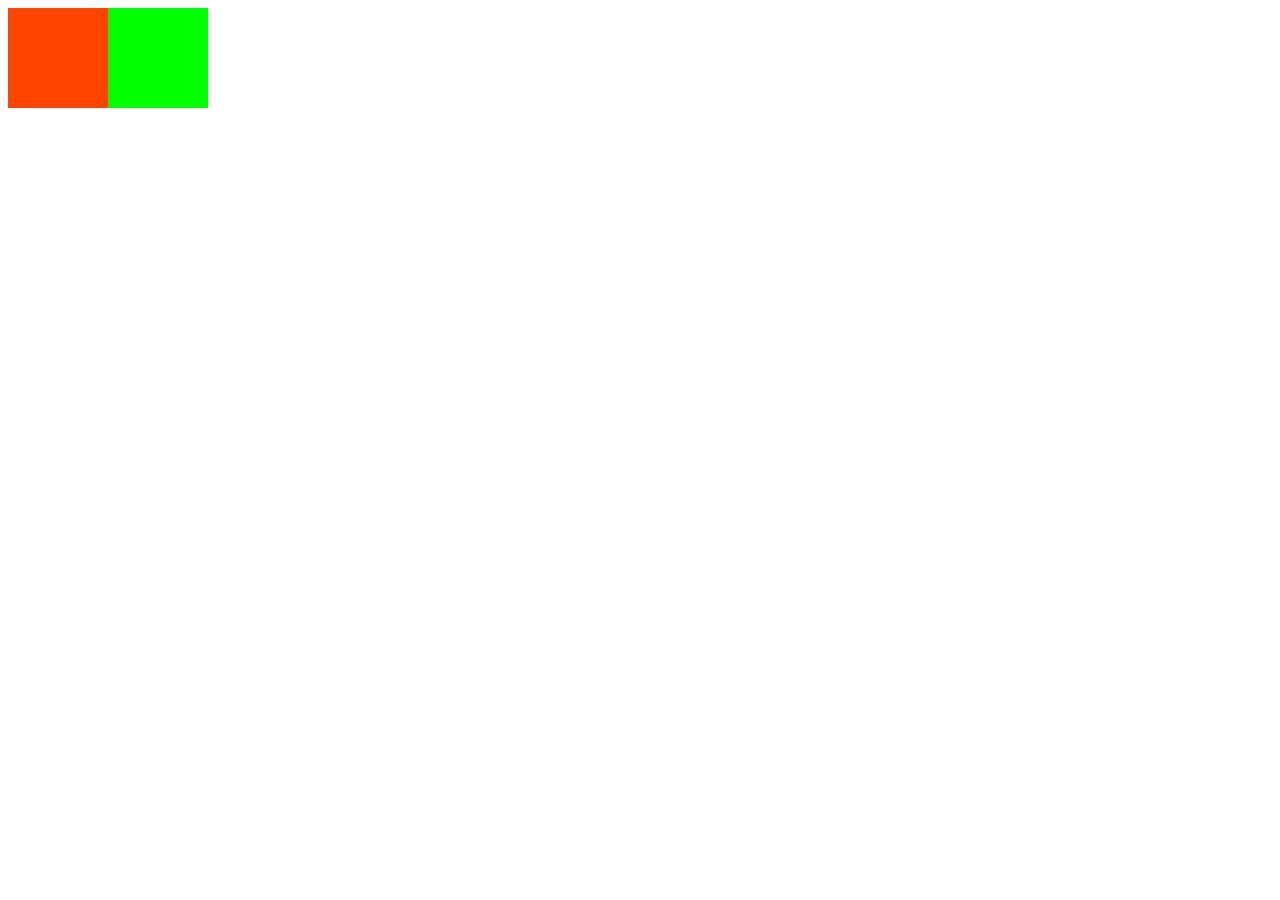
<file: 01-行内块的问题.html>
<!DOCTYPE html>
<html lang="en">

<head>
    <meta charset="UTF-8">
    <title>Document</title>
    <style>
    .box {
        width: 200px;
        height: 100px;
       display: flex;
    }
    
    .left {
        width: 100px;
        height: 100px;
        background-color: #f40;
    }
    
    .right {
        width: 100px;
        height: 100px;
        background-color: #0f0;
    }
    </style>
</head>

<body>
    <div class="box">
        <div class="left"></div>
        <div class="right"></div>
    </div>
</body>

</html>
</file>
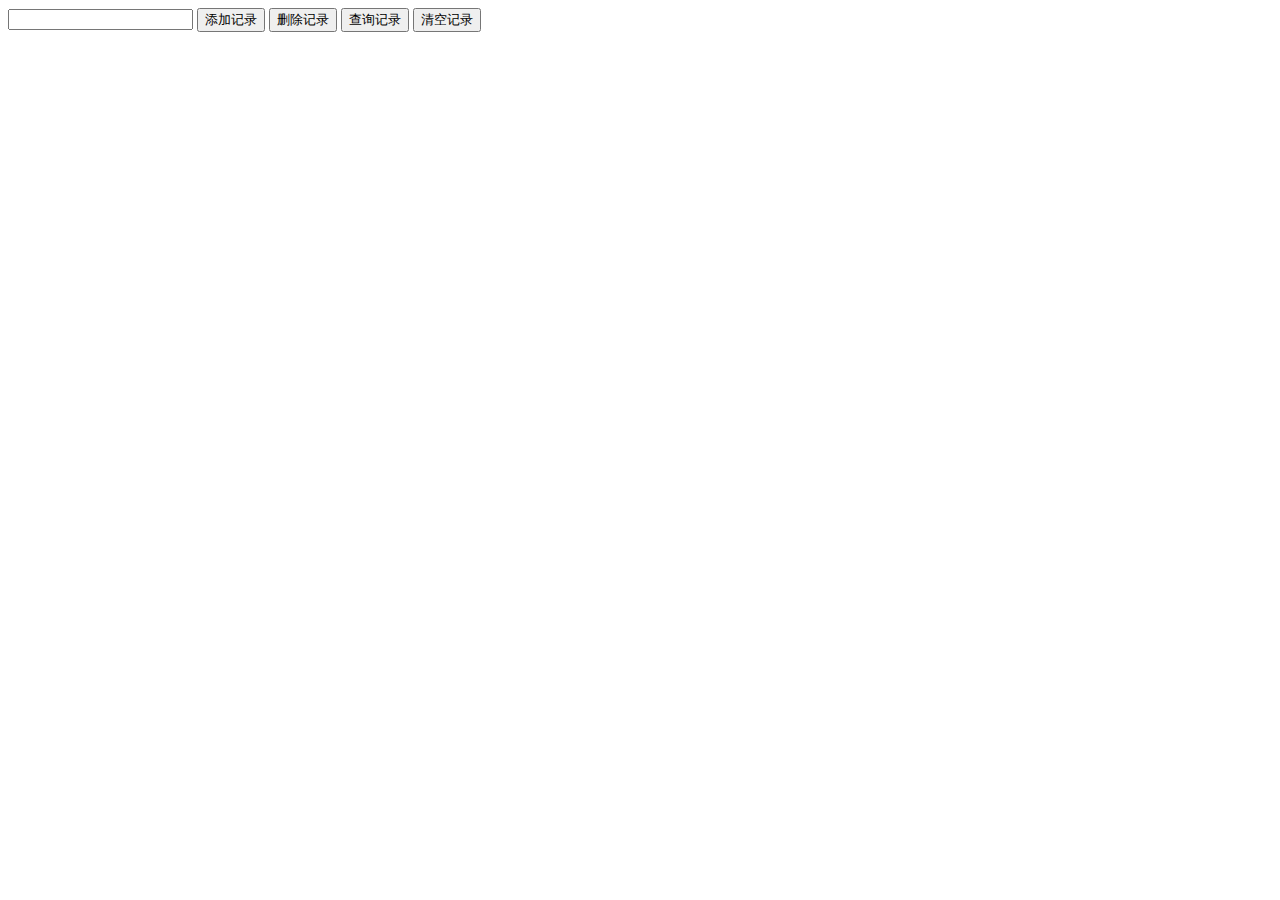
<file: 03-本地存储的使用.html>
<!DOCTYPE html>
<html lang="en">

<head>
    <meta charset="UTF-8">
    <title>Document</title>
</head>

<body>
    <input type="text" class="search-input">
    <button type="button" class="add">添加记录</button>
    <button type="button" class="delete">删除记录</button>
    <button type="button" class="query">查询记录</button>
    <button type="button" class="clear">清空记录</button>
    <script src="public/m/lib/zepto/zepto.min.js"></script>
    <script>
    var add = $('.add');
    var btnDelete = $('.delete');
    var query = $('.query');
    var clear = $('.clear');
    
    add.on('click',function () {
    		// 1. 获取本地存储对象 localStorage
    		// 2. 调用存储对象的 设置值的方法 setItem('键',值)
    		var search = $('.search-input').val();
    		// 为了在之前存储的值后面加先获取本地存储的值  转成数组 
    		// JSON.parse 把JSON字符串转成JS对象或者数组 
    		// || [] 判断前面如果有值就使用前面的数组 没有值就使用后面空数组
    		var arr = JSON.parse(localStorage.getItem('history')) || [];
    		console.log(arr);
    		arr.push(search);
    		console.log(arr);
    		// 因为本地存储要求存储字符串所以需要把数组转成字符串存储进去 JSON.stringify把数组对象转成JSON字符串
    		localStorage.setItem('history',JSON.stringify(arr));
    });

    </script>
</body>

</html>
</file>
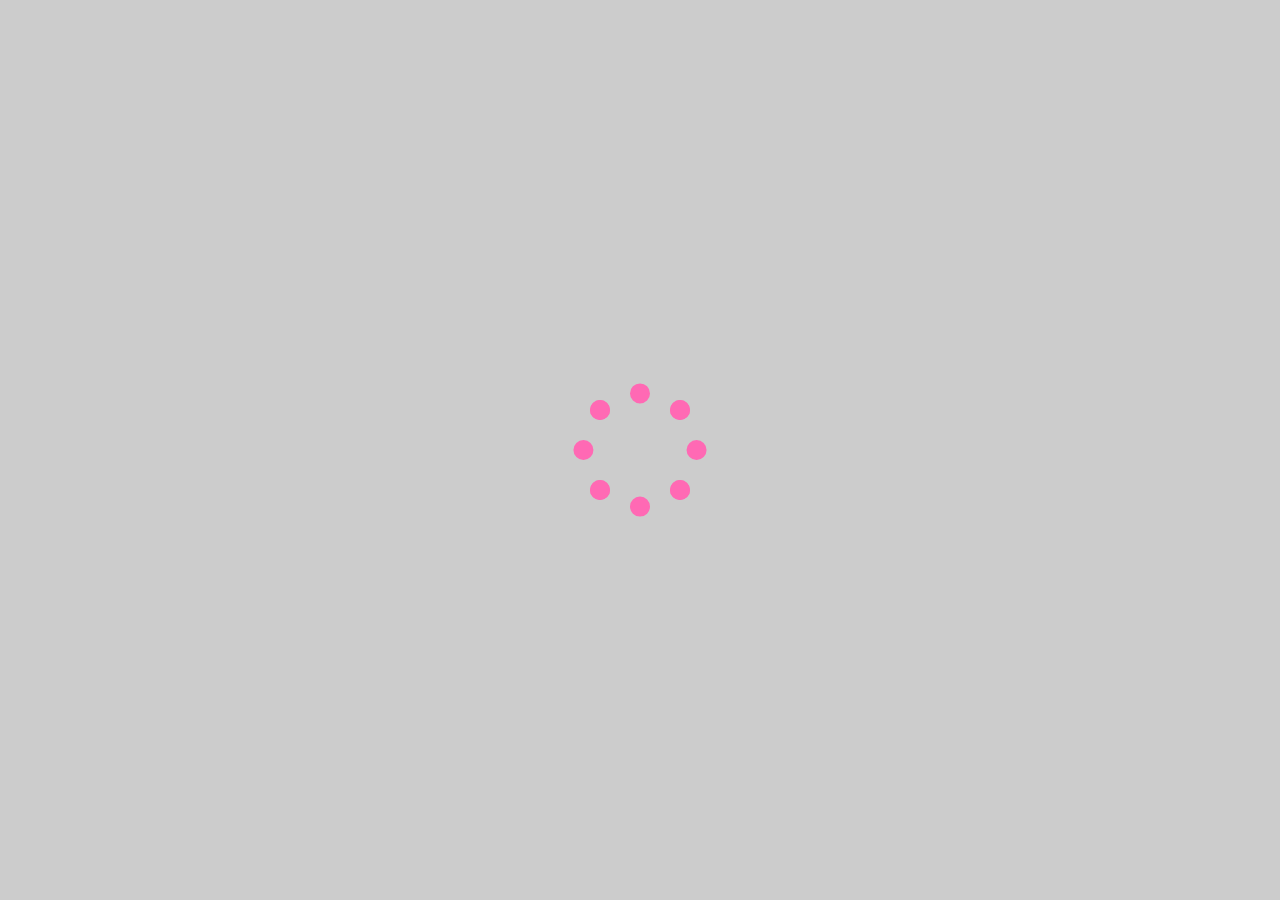
<file: 06-loading动画.html>
<!DOCTYPE html>
<html lang="en">

<head>
    <meta charset="UTF-8">
    <title>Document</title>
    <style>
    *{
    	margin: 0px;
    	padding: 0px;
    }
    .mask{
    	position: fixed;
    	width: 100vw;
    	height: 100vh;
    	background-color: #ccc;
    	left: 0;
    	top: 0;
    }
    .spinner {        
        width: 100px;
        height: 100px;
        position: relative;
        left: 50%;
        top: 50%;
        transform:translate(-50%,-50%);
    }
    
    .container1 > div,
    .container2 > div,
    .container3 > div {
        width: 20px;
        height: 20px;
        background-color: hotpink;
        border-radius: 100%;
        position: absolute;
        animation: bouncedelay 2s infinite ease-in-out;
        animation-fill-mode: both;
    }
    
    .spinner .spinner-container {
        position: absolute;
        width: 100%;
        height: 100%;
    }
    
    .container2 {
        transform: rotateZ(45deg);
    }
    
    .container3 {
        transform: rotateZ(90deg);
    }
    
    .circle1 {
        top: 0;
        left: 0;
    }
    
    .circle2 {
        top: 0;
        right: 0;
    }
    
    .circle3 {
        right: 0;
        bottom: 0;
    }
    
    .circle4 {
        left: 0;
        bottom: 0;
    }
    
    .container2 .circle1 {
        animation-delay: -2s;
    }
    
    .container3 .circle1 {
        animation-delay: -1.8s;
    }
    
    .container1 .circle2 {
        animation-delay: -1.6s;
    }
    
    .container2 .circle2 {
        animation-delay: -1.4s;
    }
    
    .container3 .circle2 {
        animation-delay: -1.2s;
    }
    
    .container1 .circle3 {
        animation-delay: -1.0s;
    }
    
    .container2 .circle3 {
        animation-delay: -0.8s;
    }
    
    .container3 .circle3 {
        animation-delay: -0.6s;
    }
    
    .container1 .circle4 {
        animation-delay: -0.4s;
    }
    
    .container2 .circle4 {
        animation-delay: -0.2s;
    }
    
    .container3 .circle4 {
        animation-delay: -0s;
    }
    
    @keyframes bouncedelay {
        0%,
        80%,
        100% {
            transform: scale(0.0);
        }
        40% {
            transform: scale(1.0);
        }
    }
    </style>
</head>

<body>
	 <!-- mask遮罩层 -->
    <div class="mask">
        <div class="spinner">
            <div class="spinner-container container1">
                <div class="circle1"></div>
                <div class="circle2"></div>
                <div class="circle3"></div>
                <div class="circle4"></div>
            </div>
            <div class="spinner-container container2">
                <div class="circle1"></div>
                <div class="circle2"></div>
                <div class="circle3"></div>
                <div class="circle4"></div>
            </div>
            <div class="spinner-container container3">
                <div class="circle1"></div>
                <div class="circle2"></div>
                <div class="circle3"></div>
                <div class="circle4"></div>
            </div>
        </div>
    </div>
</body>

</html>
</file>
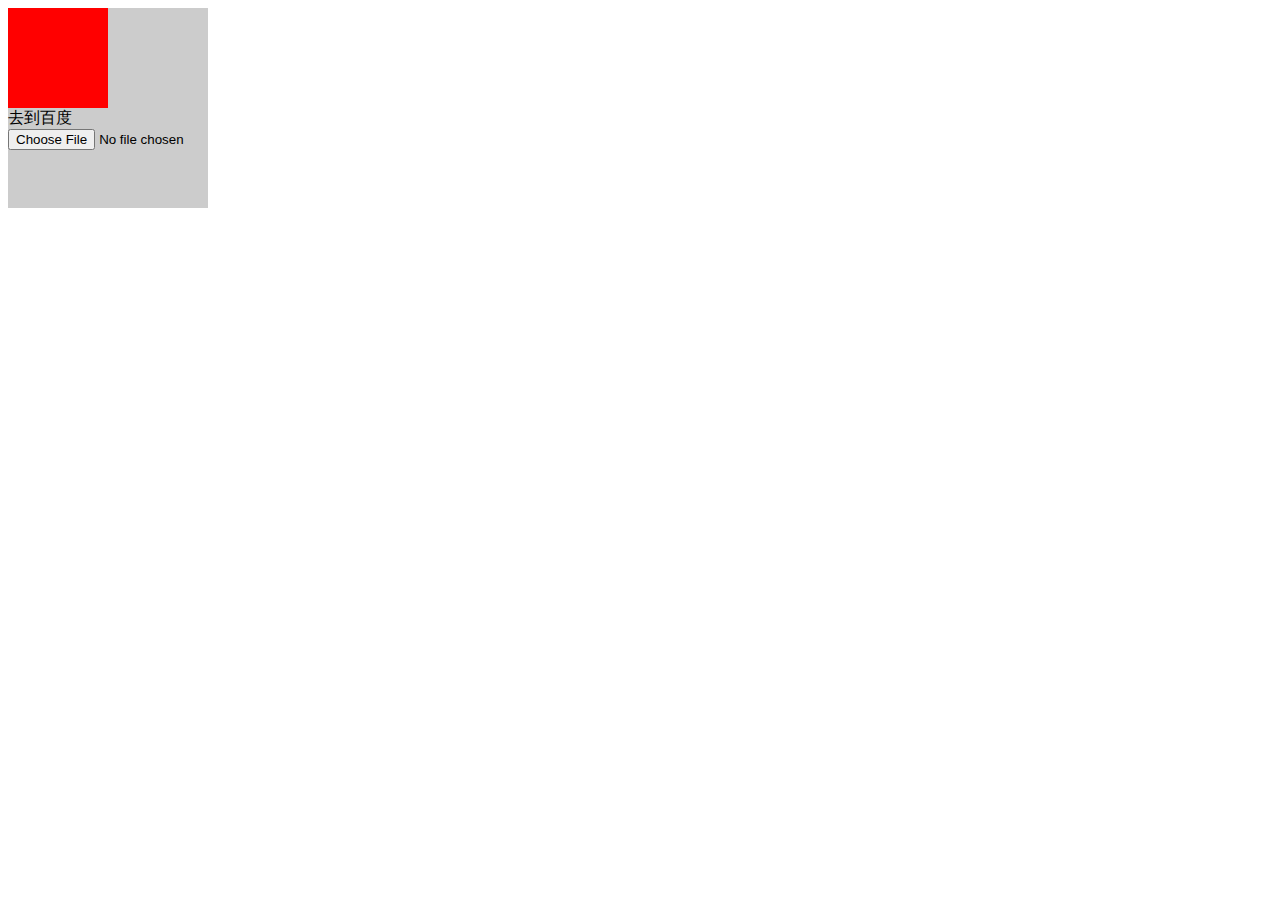
<file: 07-点透事件.html>
<!DOCTYPE html>
<html lang="en">

<head>
    <meta charset="UTF-8">
    <meta name="viewport" content="width=device-width, user-scalable=no, initial-scale=1.0, maximum-scale=1.0, minimum-scale=1.0">
    <title>Document</title>
    <style>
    .box {
        width: 200px;
        height: 200px;
        background: #ccc;
    }
    
    .inner {
        width: 100px;
        height: 100px;
        background-color: red;
    }
    </style>
</head>

<body>
    <!-- 穿透事件的原因： 有两种事件 tap  和 click   click比tap慢的  触发完了tap之后还会触发click事件 -->
    <div class="box">
        <div class="inner"></div>
        <a>去到百度</a>
        <input type="file" name="">
    </div>
    <script src="public/m/lib/zepto/zepto.min.js"></script>
    <script>
    // var box = document.querySelector('.box');
    // box.addEventListener('click', function() {
    //     console.log('box');
    // });

    // var inner = document.querySelector('.inner');
    // // 如果都是click事件就不会有问题 
    // // 我是click阻止了click的冒泡  父元素click不会触发
    // // inner.addEventListener('click', function(e) {
    // //     console.log('inner');
    // //     e.stopPropagation();
    // // });
    // // 使用touchstart事件 你阻止的touchstart的冒泡  父元素click还是会被触发
    // inner.addEventListener('touchstart', function(e) {
    //     console.log('touchstart');
    //     e.stopPropagation();
    // });
    // var a = document.querySelector('a');
    // a.addEventListener('touchstart', function(e) {
    //     location = 'https://www.jd.com/';
    //     // 阻止默认行为
    //     e.preventDefault();
    // });


    var box = $('.box');
    var body = document.querySelector('body');
    $(body).on('click', '.box', function(e) {
        console.log('box');
    });

    var inner = $('.inner');
    // 如果都是click事件就不会有问题 
    // 我是click阻止了click的冒泡  父元素click不会触发
    // inner.addEventListener('click', function(e) {
    //     console.log('inner');
    //     e.stopPropagation();
    // });
    // 使用touchstart事件 你阻止的touchstart的冒泡  父元素click还是会被触发
    $(body).on('click', '.inner', function(e) {
        console.log(e);
        e.stopImmediatePropagation()
    });
    </script>
</body>

</html>
</file>
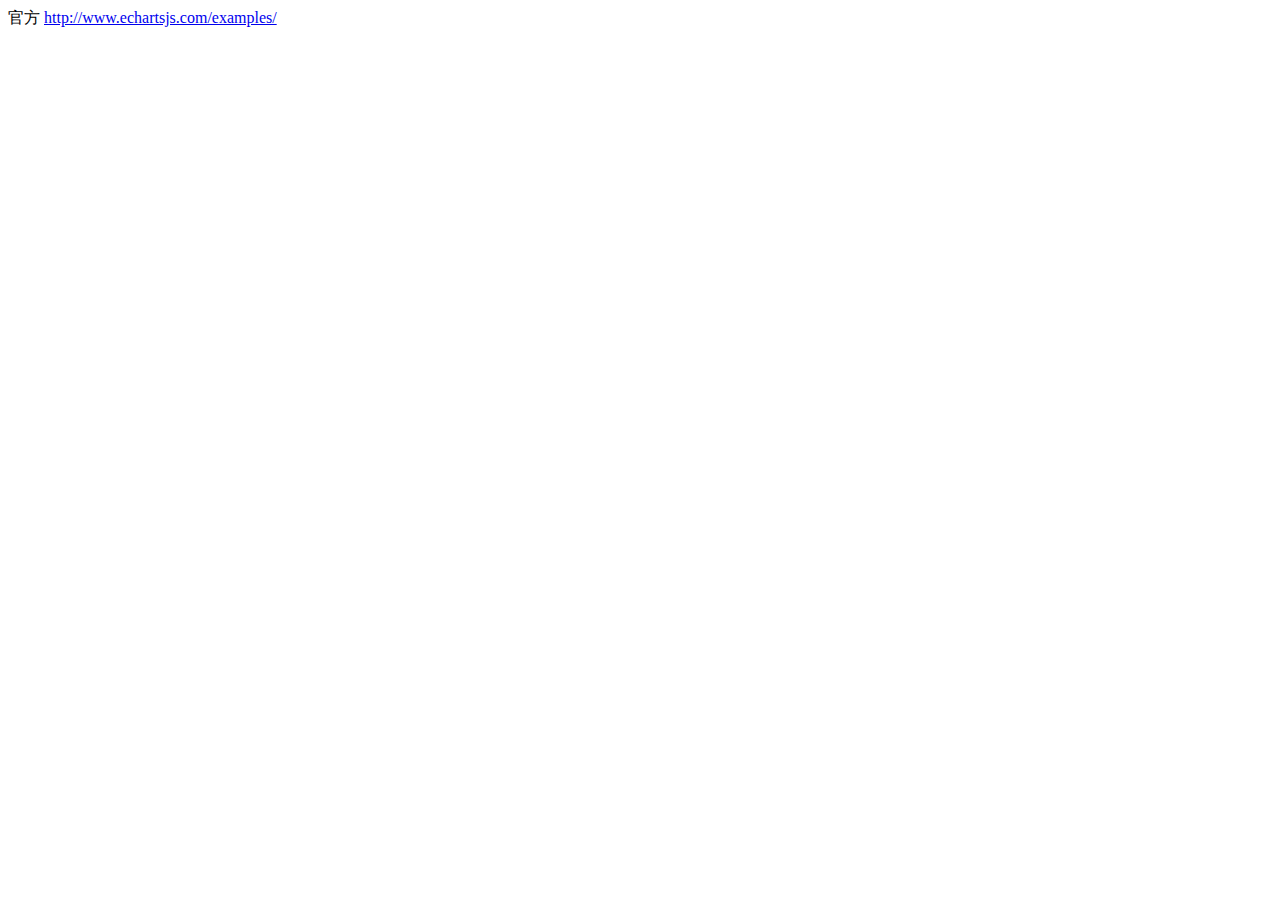
<file: 08-数据可视化echarts.html>
<!DOCTYPE html>
<html lang="en">

<head>
    <meta charset="UTF-8">
    <title>Document</title>
</head>

<body>
    官方 <a href="http://www.echartsjs.com/examples/">http://www.echartsjs.com/examples/</a>
    <!-- 2. 写结构 就是一个容器 用来显示图表的容器 -->
    <!-- 为 ECharts 准备一个具备大小（宽高）的 DOM -->
    <div id="main" style="width: 600px;height:400px;"></div>
    <!-- 1. 引包 -->
    <!-- <script src="https://cdn.bootcss.com/echarts/3.4.0/echarts.js"></script> -->
    <script type="text/javascript" src="http://echarts.baidu.com/gallery/vendors/echarts/echarts.min.js"></script>
    <script type="text/javascript">
    // 3. 初始化
    // 基于准备好的dom，初始化echarts实例
    var myChart = echarts.init(document.querySelector('#main'));
    var users = {
        "page": 1,
        "size": 100,
        "total": 65,
        "rows": [{
            "id": 1,
            "username": "itcast",
            "password": "lueSGJZetyySpUndWjMBEg==",
            "mobile": "15102324243",
            "isDelete": 0
        }, {
            "id": 2,
            "username": "itcast1",
            "password": "lueSGJZetyySpUndWjMBEg==",
            "mobile": "13333333333",
            "isDelete": 0
        }, {
            "id": 3,
            "username": "老师NB",
            "password": "lueSGJZetyySpUndWjMBEg==",
            "mobile": "13333333334",
            "isDelete": 0
        }, {
            "id": 4,
            "username": "维维爱你",
            "password": "lueSGJZetyySpUndWjMBEg==",
            "mobile": "13333333345",
            "isDelete": 0
        }, {
            "id": 5,
            "username": "555",
            "password": "Fd4hxnCufD9vPx83ApMDyQ==",
            "mobile": "15555515554",
            "isDelete": 0
        }, {
            "id": 6,
            "username": "郑大佬",
            "password": "lueSGJZetyySpUndWjMBEg==",
            "mobile": "15867898877",
            "isDelete": 0
        }, {
            "id": 7,
            "username": "你还没有女朋友",
            "password": "lueSGJZetyySpUndWjMBEg==",
            "mobile": "13564579842",
            "isDelete": 0
        }, {
            "id": 8,
            "username": "黑猫警长",
            "password": "4QrcOUm6Wau+VuBX8g+IPg==",
            "mobile": "15454525231",
            "isDelete": 0
        }, {
            "id": 9,
            "username": "渣渣灰",
            "password": "83nq88gxsE3hU0adG+w0Xg==",
            "mobile": "13366666666",
            "isDelete": 0
        }, {
            "id": 10,
            "username": "渣渣霸",
            "password": "lueSGJZetyySpUndWjMBEg==",
            "mobile": "13333355555",
            "isDelete": 0
        }, {
            "id": 11,
            "username": "",
            "password": "lueSGJZetyySpUndWjMBEg==",
            "mobile": "13111111111",
            "isDelete": 0
        }, {
            "id": 12,
            "username": "ha",
            "password": "ICy5YqxZB1uWSwcVLSNLcA==",
            "mobile": "18888888888",
            "isDelete": 0
        }, {
            "id": 13,
            "username": "迪丽热巴前男友",
            "password": "4861iBoKH9qtASltdVSGjQ==",
            "mobile": "13567389028",
            "isDelete": 0
        }, {
            "id": 14,
            "username": "马云",
            "password": "4QrcOUm6Wau+VuBX8g+IPg==",
            "mobile": "18620862547",
            "isDelete": 0
        }, {
            "id": 15,
            "username": "yaninor",
            "password": "S62u5X/tVhABKilicxWPXw==",
            "mobile": "13333333322",
            "isDelete": 0
        }, {
            "id": 16,
            "username": "中哥",
            "password": "ICy5YqxZB1uWSwcVLSNLcA==",
            "mobile": "18825118888",
            "isDelete": 0
        }, {
            "id": 17,
            "username": "kkwang",
            "password": "4QrcOUm6Wau+VuBX8g+IPg==",
            "mobile": "18888888886",
            "isDelete": 0
        }, {
            "id": 18,
            "username": "扣肉",
            "password": "4QrcOUm6Wau+VuBX8g+IPg==",
            "mobile": "13345678910",
            "isDelete": 0
        }, {
            "id": 19,
            "username": "zk",
            "password": "tZxnvxlqR1gZHkL3ZnDOug==",
            "mobile": "13865987526",
            "isDelete": 0
        }, {
            "id": 20,
            "username": "老师好呀",
            "password": "0n0yDCfDAzt4gzR9i+yjFw==",
            "mobile": "17648383823",
            "isDelete": 0
        }, {
            "id": 21,
            "username": "钞票",
            "password": "lueSGJZetyySpUndWjMBEg==",
            "mobile": "18988888888",
            "isDelete": 0
        }, {
            "id": 22,
            "username": "郑维家的小媳妇",
            "password": "lueSGJZetyySpUndWjMBEg==",
            "mobile": "13333333336",
            "isDelete": 0
        }, {
            "id": 23,
            "username": "老师很帅",
            "password": "lueSGJZetyySpUndWjMBEg==",
            "mobile": "15818897977",
            "isDelete": 0
        }, {
            "id": 24,
            "username": "爱老虎油",
            "password": "lueSGJZetyySpUndWjMBEg==",
            "mobile": "15005201314",
            "isDelete": 0
        }, {
            "id": 25,
            "username": "班上的小姐姐都很漂亮",
            "password": "lueSGJZetyySpUndWjMBEg==",
            "mobile": "18873202855",
            "isDelete": 0
        }, {
            "id": 26,
            "username": "徐立",
            "password": "4QrcOUm6Wau+VuBX8g+IPg==",
            "mobile": "18589092695",
            "isDelete": 0
        }, {
            "id": 27,
            "username": "喜欢你***",
            "password": "ICy5YqxZB1uWSwcVLSNLcA==",
            "mobile": "18898765432",
            "isDelete": 0
        }, {
            "id": 28,
            "username": "666",
            "password": "4QrcOUm6Wau+VuBX8g+IPg==",
            "mobile": "14324135351",
            "isDelete": 0
        }, {
            "id": 29,
            "username": "在场各位都是垃圾",
            "password": "lueSGJZetyySpUndWjMBEg==",
            "mobile": "13333333789",
            "isDelete": 0
        }, {
            "id": 30,
            "username": "even",
            "password": "4861iBoKH9qtASltdVSGjQ==",
            "mobile": "13416774835",
            "isDelete": 0
        }, {
            "id": 31,
            "username": "大咩咩",
            "password": "lueSGJZetyySpUndWjMBEg==",
            "mobile": "13222222222",
            "isDelete": 0
        }, {
            "id": 32,
            "username": "dalao",
            "password": "lueSGJZetyySpUndWjMBEg==",
            "mobile": "13114115116",
            "isDelete": 0
        }, {
            "id": 33,
            "username": "老司机",
            "password": "sgbpWkOEKYliZJ5Y3Hs51A==",
            "mobile": "13333333338",
            "isDelete": 0
        }, {
            "id": 34,
            "username": "itcast23",
            "password": "lueSGJZetyySpUndWjMBEg==",
            "mobile": "13333345632",
            "isDelete": 0
        }, {
            "id": 35,
            "username": "快跑杨彬来了",
            "password": "0+uakjPlKUh0DX64wwYtFA==",
            "mobile": "13999999999",
            "isDelete": 0
        }, {
            "id": 36,
            "username": "大便小红",
            "password": "lueSGJZetyySpUndWjMBEg==",
            "mobile": "17003554545",
            "isDelete": 0
        }, {
            "id": 37,
            "username": "我爱你  偷井盖的贼",
            "password": "JfnnlDI7RTiF9RgfG2JNCw==",
            "mobile": "18745632596",
            "isDelete": 0
        }, {
            "id": 38,
            "username": "天王大圣",
            "password": "lueSGJZetyySpUndWjMBEg==",
            "mobile": "13350110311",
            "isDelete": 0
        }, {
            "id": 39,
            "username": "郑维嫁我",
            "password": "lueSGJZetyySpUndWjMBEg==",
            "mobile": "13312345675",
            "isDelete": 0
        }, {
            "id": 40,
            "username": "老师哈哈哈哈哈哈",
            "password": "lueSGJZetyySpUndWjMBEg==",
            "mobile": "17654332424",
            "isDelete": 0
        }, {
            "id": 41,
            "username": "yuki",
            "password": "ylu8UptIfkagnUSl0fEPuw==",
            "mobile": "18888888889",
            "isDelete": 0
        }, {
            "id": 42,
            "username": "itcast到飞机",
            "password": "Wxtoqav00s0VXIGpIl/RWA==",
            "mobile": "15014557327",
            "isDelete": 0
        }, {
            "id": 43,
            "username": "00001",
            "password": "4QrcOUm6Wau+VuBX8g+IPg==",
            "mobile": "15663222512",
            "isDelete": 0
        }, {
            "id": 44,
            "username": "老师你好帅",
            "password": "4QrcOUm6Wau+VuBX8g+IPg==",
            "mobile": "13600136000",
            "isDelete": 0
        }, {
            "id": 45,
            "username": "为了联盟",
            "password": "83nq88gxsE3hU0adG+w0Xg==",
            "mobile": "13313313313",
            "isDelete": 0
        }, {
            "id": 46,
            "username": "放学峡谷见",
            "password": "lueSGJZetyySpUndWjMBEg==",
            "mobile": "13333333456",
            "isDelete": 0
        }, {
            "id": 47,
            "username": "葫芦娃",
            "password": "lueSGJZetyySpUndWjMBEg==",
            "mobile": "15567859392",
            "isDelete": 0
        }, {
            "id": 48,
            "username": "维哥好样的",
            "password": "4QrcOUm6Wau+VuBX8g+IPg==",
            "mobile": "13012345678",
            "isDelete": 0
        }, {
            "id": 49,
            "username": "劳哥别上女厕所抽烟了",
            "password": "lueSGJZetyySpUndWjMBEg==",
            "mobile": "13212341234",
            "isDelete": 0
        }, {
            "id": 50,
            "username": "坚持科学发展观",
            "password": "lueSGJZetyySpUndWjMBEg==",
            "mobile": "13333333896",
            "isDelete": 0
        }, {
            "id": 51,
            "username": "周润发",
            "password": "cj1QVRbgwZfkKmvjwK+RDg==",
            "mobile": "18307102735",
            "isDelete": 1
        }, {
            "id": 52,
            "username": "微微一笑很倾城",
            "password": "J8mMMras0mH9eMZ90bjXxg==",
            "mobile": "13141314131",
            "isDelete": 1
        }, {
            "id": 53,
            "username": "mlgb",
            "password": "lueSGJZetyySpUndWjMBEg==",
            "mobile": "13333333339",
            "isDelete": 1
        }, {
            "id": 54,
            "username": "郑偎家的情人",
            "password": "lueSGJZetyySpUndWjMBEg==",
            "mobile": "13333333388",
            "isDelete": 1
        }, {
            "id": 55,
            "username": "小瀚瀚",
            "password": "lueSGJZetyySpUndWjMBEg==",
            "mobile": "13333333332",
            "isDelete": 1
        }, {
            "id": 56,
            "username": "hzq LOVE",
            "password": "lueSGJZetyySpUndWjMBEg==",
            "mobile": "13333333300",
            "isDelete": 1
        }, {
            "id": 57,
            "username": "吴京本人",
            "password": "lueSGJZetyySpUndWjMBEg==",
            "mobile": "13339240836",
            "isDelete": 1
        }, {
            "id": 58,
            "username": "人在塔在",
            "password": "vL4zZeasleosA0OiOVg03Q==",
            "mobile": "13333256987",
            "isDelete": 1
        }, {
            "id": 59,
            "username": "性感荷官在线发牌",
            "password": "lueSGJZetyySpUndWjMBEg==",
            "mobile": "13311122352",
            "isDelete": 1
        }, {
            "id": 60,
            "username": "↖左边小姐姐是我的",
            "password": "ZRK9Q9nKpuAsmQsKgmUtyg==",
            "mobile": "13333336666",
            "isDelete": 0
        }, {
            "id": 61,
            "username": "渣渣辉他爸",
            "password": "lueSGJZetyySpUndWjMBEg==",
            "mobile": "13333333337",
            "isDelete": 0
        }, {
            "id": 62,
            "username": "维维豆奶",
            "password": "4QrcOUm6Wau+VuBX8g+IPg==",
            "mobile": "15678905463",
            "isDelete": 0
        }, {
            "id": 63,
            "username": "轻一点",
            "password": "lueSGJZetyySpUndWjMBEg==",
            "mobile": "13333333433",
            "isDelete": 0
        }, {
            "id": 64,
            "username": "小郑郑有翘臀",
            "password": "lueSGJZetyySpUndWjMBEg==",
            "mobile": "13354621873",
            "isDelete": 0
        }, {
            "id": 65,
            "username": "维哥nice",
            "password": "lueSGJZetyySpUndWjMBEg==",
            "mobile": "13333333777",
            "isDelete": 0
        }]
    };
    // 把数据里面的data rows数组遍历 查找里面名字包含郑的用户的数量
    var xing = ["郑", "维", "老", "飞", "渣", "周"];
    var person = [0, 0, 0, 0, 0, 0];
    for (var i = 0; i < users.rows.length; i++) {
        for (var j = 0; j < xing.length; j++) {
            if (users.rows[i].username.indexOf(xing[j]) != -1) {
                person[j]++;
            }
        }
    }
    console.log(person);
    // 指定图表的配置项和数据
    // var option = {
    //     title: {
    //         text: 'ECharts 入门示例'
    //     },
    //     tooltip: {},
    //     legend: {
    //         data: ['销量']
    //     },
    //     xAxis: {
    //         data: xing
    //     },
    //     yAxis: {},
    //     series: [{
    //         name: '人数',
    //         type: 'bar',
    //         // 数据整理好了赋值给echats 参数
    //         data: person
    //     }]
    // };
    // option = {
    //     xAxis: {
    //         type: 'category',
    //         data: xing
    //     },
    //     yAxis: {
    //         type: 'value'
    //     },
    //     series: [{
    //         data: person,
    //         type: 'line'
    //     }]
    // };
    // option = {
    //     xAxis: {
    //         type: 'category',
    //         boundaryGap: false,
    //         data: xing
    //     },
    //     yAxis: {
    //         type: 'value'
    //     },
    //     series: [{
    //         data: person,
    //         type: 'line',
    //         areaStyle: {}
    //     }]
    // };
    // var data = genData(50);
    // console.log(data.legendData);
    // data.legendData = xing;
    // console.log(data.selected);
    // data.selected = person;
    var obj = [];
    for (var i = 0; i < xing.length; i++) {
    	obj.push({
    		name:xing[i],
    		value:person[i]
    	})
    }
    console.log(obj);
    option = {
    	  // 标题
        title: {
            text: '某站点用户姓名统计',
            subtext: '纯属虚构',
            x: 'center'
        },
        // 工具提示
        tooltip: {
            trigger: 'item',
            formatter: "{a} <br/>{b} : {c} ({d}%)"
        },
        // 说明提示的方向
        legend: {
            orient: 'vertical',
            left: 'left',
            data: xing
        },
        // 设置图表类型 一些配置
        series: [{
            name: '访问来源',
            type: 'pie',
            radius: '55%',
            center: ['50%', '60%'],
            data: obj,
            itemStyle: {
                emphasis: {
                    shadowBlur: 10,
                    shadowOffsetX: 0,
                    shadowColor: 'rgba(0, 0, 0, 0.5)'
                }
            }
        }]
    };
    // 使用刚指定的配置项和数据显示图表。
    myChart.setOption(option);
    </script>
</body>

</html>
</file>
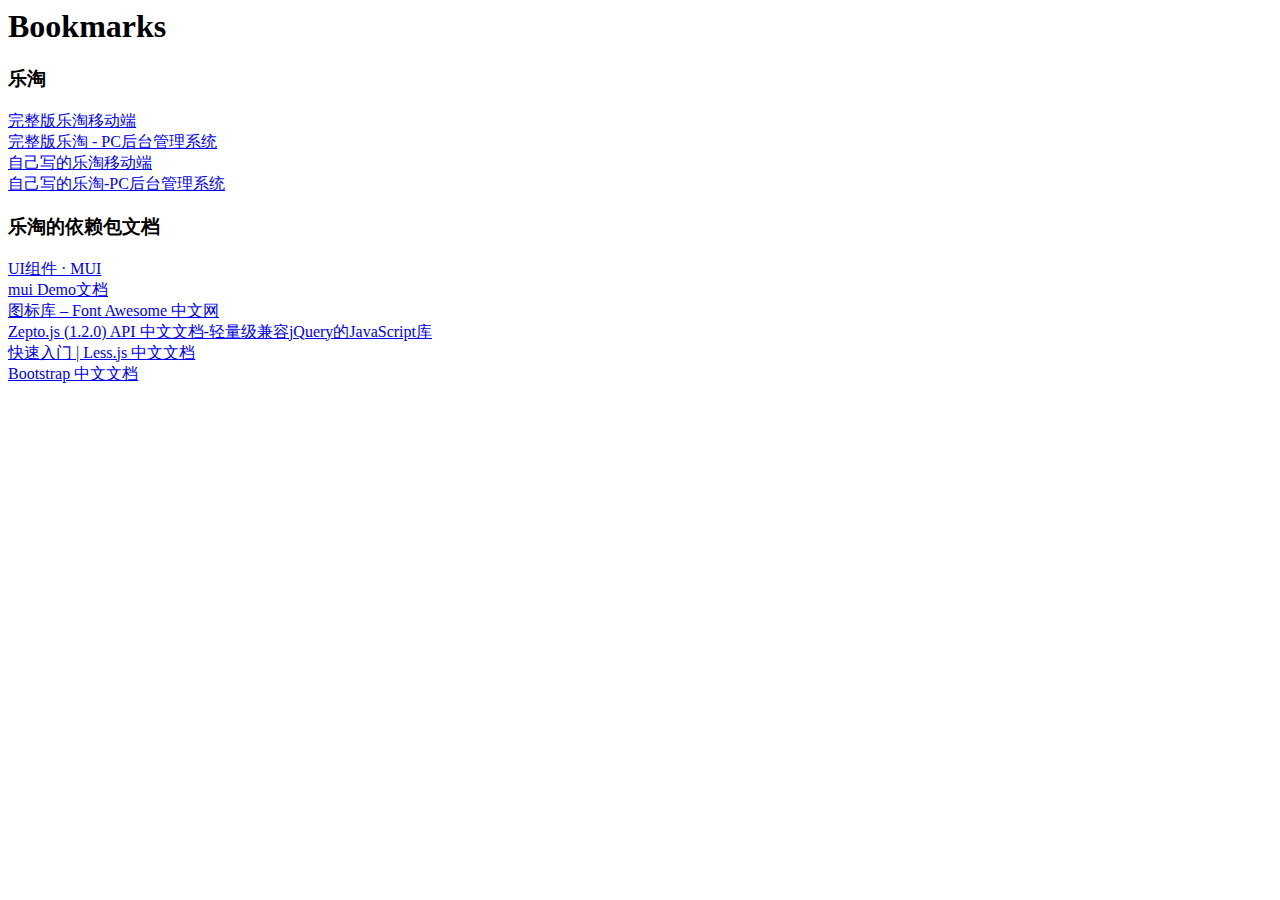
<file: docs/书签.html>
<!DOCTYPE NETSCAPE-Bookmark-file-1>
<!-- This is an automatically generated file.
     It will be read and overwritten.
     DO NOT EDIT! -->
<META HTTP-EQUIV="Content-Type" CONTENT="text/html; charset=UTF-8">
<TITLE>Bookmarks</TITLE>
<H1>Bookmarks</H1>

    <DL>
        <DT>
       
        <DT><H3 ADD_DATE="1528342423" LAST_MODIFIED="1532359633">乐淘</H3>
        <DL><p>
            <DT><A HREF="http://localhost:3000/mobile/index.html" ADD_DATE="1517109057" ICON="[data-uri]">完整版乐淘移动端</A>
            <DT><A HREF="http://localhost:3000/manage/login.html" ADD_DATE="1517109062">完整版乐淘 - PC后台管理系统</A>
            <DT><A HREF="http://localhost:3000/m/index.html" ADD_DATE="1517109065">自己写的乐淘移动端</A>
            <DT><A HREF="http://localhost:3000/admin/login.html" ADD_DATE="1517109095">自己写的乐淘-PC后台管理系统</A>
        </DL><p>
        <DT><H3 ADD_DATE="1528342423" LAST_MODIFIED="0">乐淘的依赖包文档</H3>
        <DL><p>
            <DT><A HREF="http://dev.dcloud.net.cn/mui/ui/" ADD_DATE="1513066024" ICON="[data-uri]">UI组件 · MUI</A>
            <DT><A HREF="http://www.dcloud.io/hellomui/" ADD_DATE="1514101120">mui Demo文档</A>
            <DT><A HREF="http://www.fontawesome.com.cn/faicons/" ADD_DATE="1514212230">图标库 – Font Awesome 中文网</A>
            <DT><A HREF="http://www.css88.com/doc/zeptojs_api/" ADD_DATE="1517111322">Zepto.js (1.2.0) API 中文文档-轻量级兼容jQuery的JavaScript库</A>
            <DT><A HREF="http://less.bootcss.com/" ADD_DATE="1517111337" ICON="[data-uri]">快速入门 | Less.js 中文文档</A>
            <DT><A HREF="http://v3.bootcss.com/" ADD_DATE="1517111363" ICON="[data-uri]">Bootstrap 中文文档</A>
        </DL><p>
</file>
